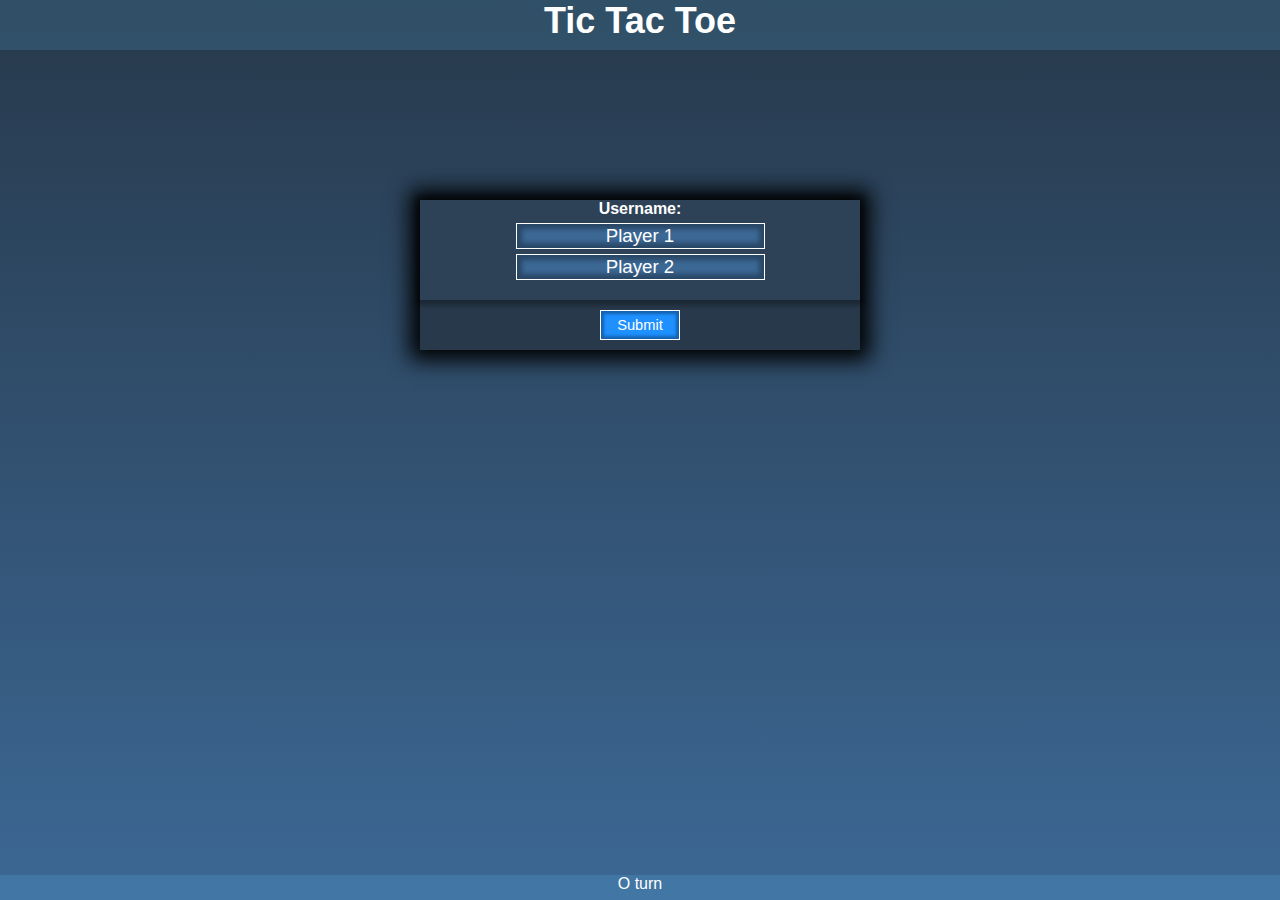
<file: index.html>
<!DOCTYPE html>
<html lang="en">

<head>
    <meta charset="UTF-8">
    <meta http-equiv="X-UA-Compatible" content="IE=edge">
    <meta name="viewport" content="width=device-width, initial-scale=1.0">
    <title>tic tac toe</title>
    <link rel="stylesheet" href="css/style.css">
</head>

<body>
    <header>
        <h1>Tic Tac Toe</h1>
    </header>
    <main>
        <div class="form username-form">
            <div class="higher-div username-height">
                <h4>Username:</h4>
                <input type="text" name="username" class="username space" value="Player 1" required>
                <input type="text" name="username-two" class="username-two space" value="Player 2" required>
            </div>
            <button class="submit space-two">Submit</button>
        </div>

        <div class="wrapper blue-back-color">
            <div class="boxes box1 row-1 col-1"><img src="img/blank.png" class="img-box row-1 col-1" draggable="false"></div>
            <div class="boxes box2 row-2 col-1"><img src="img/blank.png" class="img-box row-2 col-1" draggable="false"></div>
            <div class="boxes box3 row-3 col-1"><img src="img/blank.png" class="img-box row-3 col-1" draggable="false"></div>
            <div class="boxes box4 row-1 col-2"><img src="img/blank.png" class="img-box row-1 col-2" draggable="false"></div>
            <div class="boxes box5 row-2 col-2"><img src="img/blank.png" class="img-box row-2 col-2" draggable="false"></div>
            <div class="boxes box6 row-3 col-2"><img src="img/blank.png" class="img-box row-3 col-2" draggable="false"></div>
            <div class="boxes box7 row-1 col-3"><img src="img/blank.png" class="img-box row-1 col-3" draggable="false"></div>
            <div class="boxes box8 row-2 col-3"><img src="img/blank.png" class="img-box row-2 col-3" draggable="false"></div>
            <div class="boxes box9 row-3 col-3"><img src="img/blank.png" class="img-box row-3 col-3" draggable="false"></div>
        </div>

        <div class="form control-form">
            <div class="higher-div">
                <h3 class="player-one">Player1: 0</h3>
                <h3 class="player-two">Player2: 0</h3>
            </div>
            <button class="restart space-two">Restart</button>
            <button class="clear space-two">Clear</button>
        </div>
    </main>
    <footer>
        <p class="player-turn">O turn</p>
    </footer>

    <script src="js/lib.js"></script>
    <script src="js/main.js"></script>
</body>
</html>
</file>
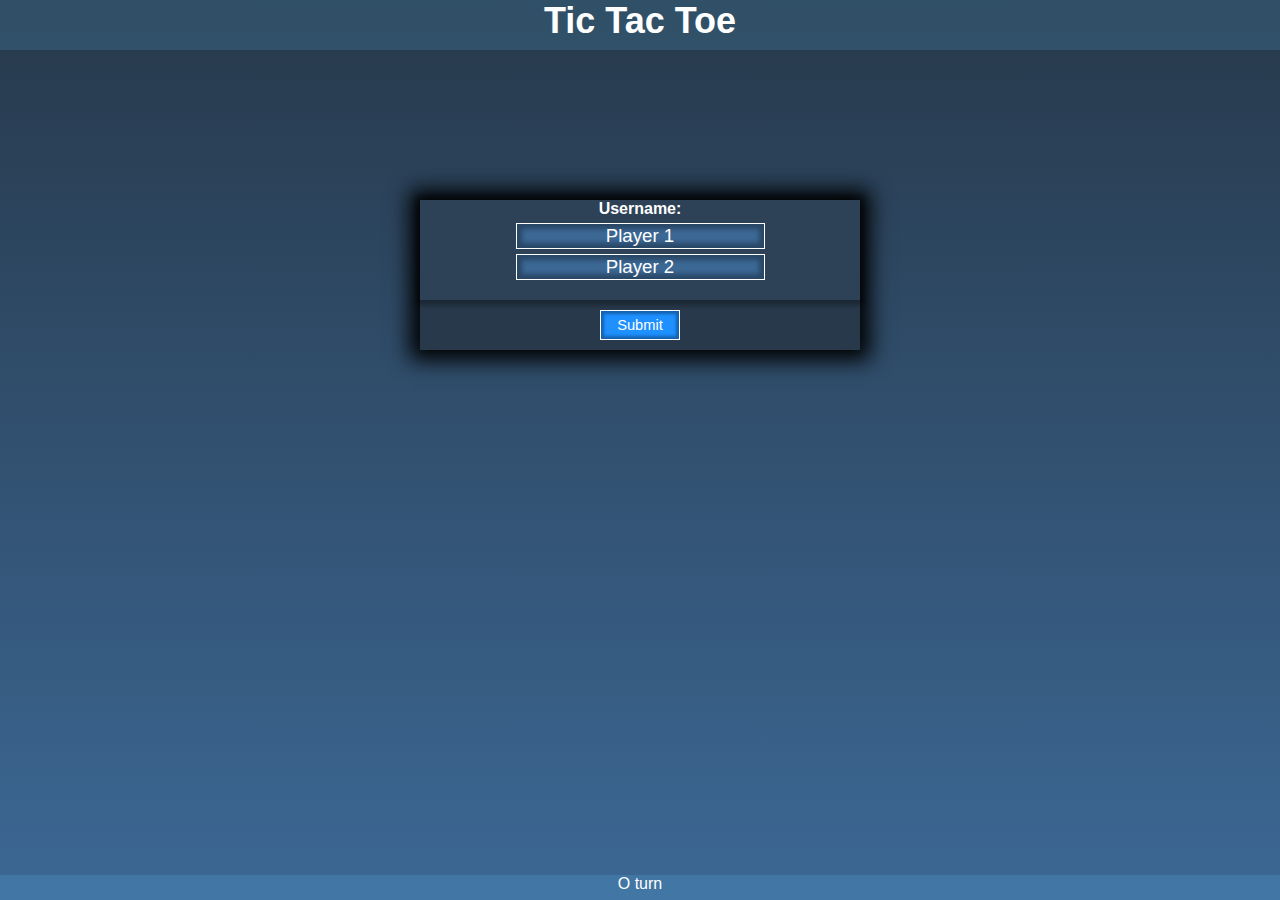
<file: ai.html>
<!DOCTYPE html>
<html lang="en">

<head>
    <meta charset="UTF-8">
    <meta http-equiv="X-UA-Compatible" content="IE=edge">
    <meta name="viewport" content="width=device-width, initial-scale=1.0">
    <title>tic tac toe</title>
    <link rel="stylesheet" href="css/style.css">
</head>

<body>
    <header>
        <h1>Tic Tac Toe</h1>
    </header>
    <main>
        <div class="form username-form">
            <div class="higher-div username-height">
                <h4>Username:</h4>
                <input type="text" name="username" class="username space" value="Player 1" required>
                <input type="text" name="username-two" class="username-two space" value="Player 2" required>
            </div>
            <button class="submit space-two">Submit</button>
        </div>

        <div class="wrapper blue-back-color">
            <div class="boxes box1 row-1 col-1"><img src="img/blank.png" class="img-box row-1 col-1" draggable="false"></div>
            <div class="boxes box2 row-2 col-1"><img src="img/blank.png" class="img-box row-2 col-1" draggable="false"></div>
            <div class="boxes box3 row-3 col-1"><img src="img/blank.png" class="img-box row-3 col-1" draggable="false"></div>
            <div class="boxes box4 row-1 col-2"><img src="img/blank.png" class="img-box row-1 col-2" draggable="false"></div>
            <div class="boxes box5 row-2 col-2"><img src="img/blank.png" class="img-box row-2 col-2" draggable="false"></div>
            <div class="boxes box6 row-3 col-2"><img src="img/blank.png" class="img-box row-3 col-2" draggable="false"></div>
            <div class="boxes box7 row-1 col-3"><img src="img/blank.png" class="img-box row-1 col-3" draggable="false"></div>
            <div class="boxes box8 row-2 col-3"><img src="img/blank.png" class="img-box row-2 col-3" draggable="false"></div>
            <div class="boxes box9 row-3 col-3"><img src="img/blank.png" class="img-box row-3 col-3" draggable="false"></div>
        </div>

        <div class="form control-form">
            <div class="higher-div">
                <h3 class="player-one">Player1: 0</h3>
                <h3 class="player-two">Player2: 0</h3>
            </div>
            <button class="restart space-two">Restart</button>
            <button class="clear space-two">Clear</button>
        </div>
    </main>
    <footer>
        <p class="player-turn">O turn</p>
    </footer>

    <script src="js/lib2.js"></script>
    <script src="js/main.js"></script>
</body>
</html>
</file>
<file: css/style.css>
* {
    margin: 0;
}

html, body{
    background-color: #27394b;
    font-family: 'Segoe UI', Tahoma, Geneva, Verdana, sans-serif;
    color: white;
    background-attachment: fixed;
    background-image: linear-gradient(0deg, #3c6895, transparent)
}

.form {
    margin: auto;
    width: 440px;;
    height: 100px;
    background-color: #27394b;
    text-align: center;
    display: block;
    box-shadow: 0px 0px 20px 10px rgb(0, 0, 0);
    transition: 0.2s;
    margin-top: 50px
}

.form.username-form {
    margin-top: 150px;
    height: 150px;
}

.form:hover {
    box-shadow: 0px 0px 10px 5px rgb(0, 0, 0);
    transition: 0.2s;
}

.wrapper {
    display: grid;
    grid-template-columns: repeat(3, 1fr);
    grid-template-rows: repeat(3, 130px);
    gap: 5px;
    width: 440px;
    margin: auto;
    margin-top: 150px;
    font-size: 80px;
    box-shadow: 0px 0px 20px 10px rgb(0, 0, 0);
    transition: 0.2s;
    display: none;
}

.control-form {
    display: none;
}

.wrapper:hover {
    box-shadow: 0px 0px 10px 5px rgb(0, 0, 0);
    transition: 0.2s;
}

.blue-back-color {
    background-color: dodgerblue;
}

header{
    margin: auto;
    font-size: large;
    text-align: center;
    background:rgba(102, 204, 255, 0.158);
    height: 50px;
}
.boxes {
    box-shadow: inset 0px 0px 5px 5px #00000052;
}

img {
    width: 80%;
    padding: 5px;
}

.box1 {
    /* grid-column-start: 1;
    grid-column-end: 1;
    grid-row-start: 1;
    grid-row-end: 1; */
    grid-area: 1/1/1/1;

    background-color: #27394b;
    text-align: center;

    border-right: 1px solid black;
    border-bottom: 1px solid black;
}

.box2 {
     /* grid-column-start: 2;
    grid-column-end: 2;
    grid-row-start: 2;
    grid-row-end: 1;  */
    grid-area: 2/2/1/2;

    background-color: #27394b;
    text-align: center;

    border-right: 1px solid black;
    border-bottom: 1px solid black;
    border-left: 1px solid black;
}

.box3 {
    /* grid-column-start: 3;
    grid-column-end: 3;
    grid-row-start: 1;
    grid-row-end: 1; */
    grid-area: 1/3/1/3;

    background-color: #27394b;
    text-align: center;

    border-left: 1px solid black;
    border-bottom: 1px solid black;
}

.box4 {
    /* grid-column-start: 1;
    grid-column-end: 1;
    grid-row-start: 2;
    grid-row-end: 2; */
    grid-area: 2/1/2/2;

    background-color: #27394b;
    text-align: center;

    border-right: 1px solid black;
    border-bottom: 1px solid black;
    border-top: 1px solid black;
}

.box5 {
    /* grid-column-start: 2;
    grid-column-end: 2;
    grid-row-start: 2;
    grid-row-end: 2; */
    grid-area: 2/2/2/2;

    border: 1px solid black;
    background-color: #27394b;
    text-align: center;
}

.box6 {
    /* grid-column-start: 3;
    grid-column-end: 3;
    grid-row-start: 2;
    grid-row-end: 2; */
    grid-area: 2/3/2/3;

    background-color: #27394b;
    text-align: center;

    border-left: 1px solid black;
    border-bottom: 1px solid black;
    border-top: 1px solid black;
}

.box7 {
    /* grid-column-start: 1;
    grid-column-end: 1;
    grid-row-start: 3;
    grid-row-end: 3; */
    grid-area: 3/1/3/1;

    background-color: #27394b;
    text-align: center;

    border-right: 1px solid black;
    border-top: 1px solid black;
}

.box8 {
    /* grid-column-start: 2;
    grid-column-end: 2;
    grid-row-start: 3;
    grid-row-end: 3; */
    grid-area: 3/2/3/2;

    background-color: #27394b;
    text-align: center;

    border-left: 1px solid black;
    border-top: 1px solid black;
    border-right: 1px solid black;
}

.box9 {
    /* grid-column-start: 3;
    grid-column-end: 3;
    grid-row-start: 3;
    grid-row-end: 3; */
    grid-area: 3/3/3/3;

    background-color: #27394b;
    text-align: center;

    border-left: 1px solid black;
    border-top: 1px solid black;
}

footer {
   position:absolute;
   bottom:0;
   width:100%;
   height:25px;   /* Height of the footer */
   background:rgba(102, 204, 255, 0.158);
   text-align: center;
}

button {
    background-color: dodgerblue;
    color: white;
    border: 1px solid white;
    width: 80px;
    height: 30px;
    font-size: 11pt;
    box-shadow: inset 0px 0px 3px 3px #00000052;
}

button:hover {
    background-color: rgb(26, 125, 224);
}

button:active {
    background-color: dodgerblue;
}

input {
    background-color: #3c6895;
    border: 1px solid white;
    color: white;
    font-size: 14pt;
    text-align: center;
    box-shadow: inset 0px 0px 5px 5px #00000052;
}

.space {
    margin-top: 5px;
}

.space-two {
    margin-top: 10px;
}

.player-one {
    float: left;
    margin: 10px;
    margin-left: 50px;
}

.player-two {
    float: right;
    margin: 10px;
    margin-right: 50px;
}

.higher-div {
    height: 50px;
    background-color: #2d4257;
    box-shadow: 0px 0px 5px 5px #00000052;
}

.username-height {
    height: 100px;
}
</file>
